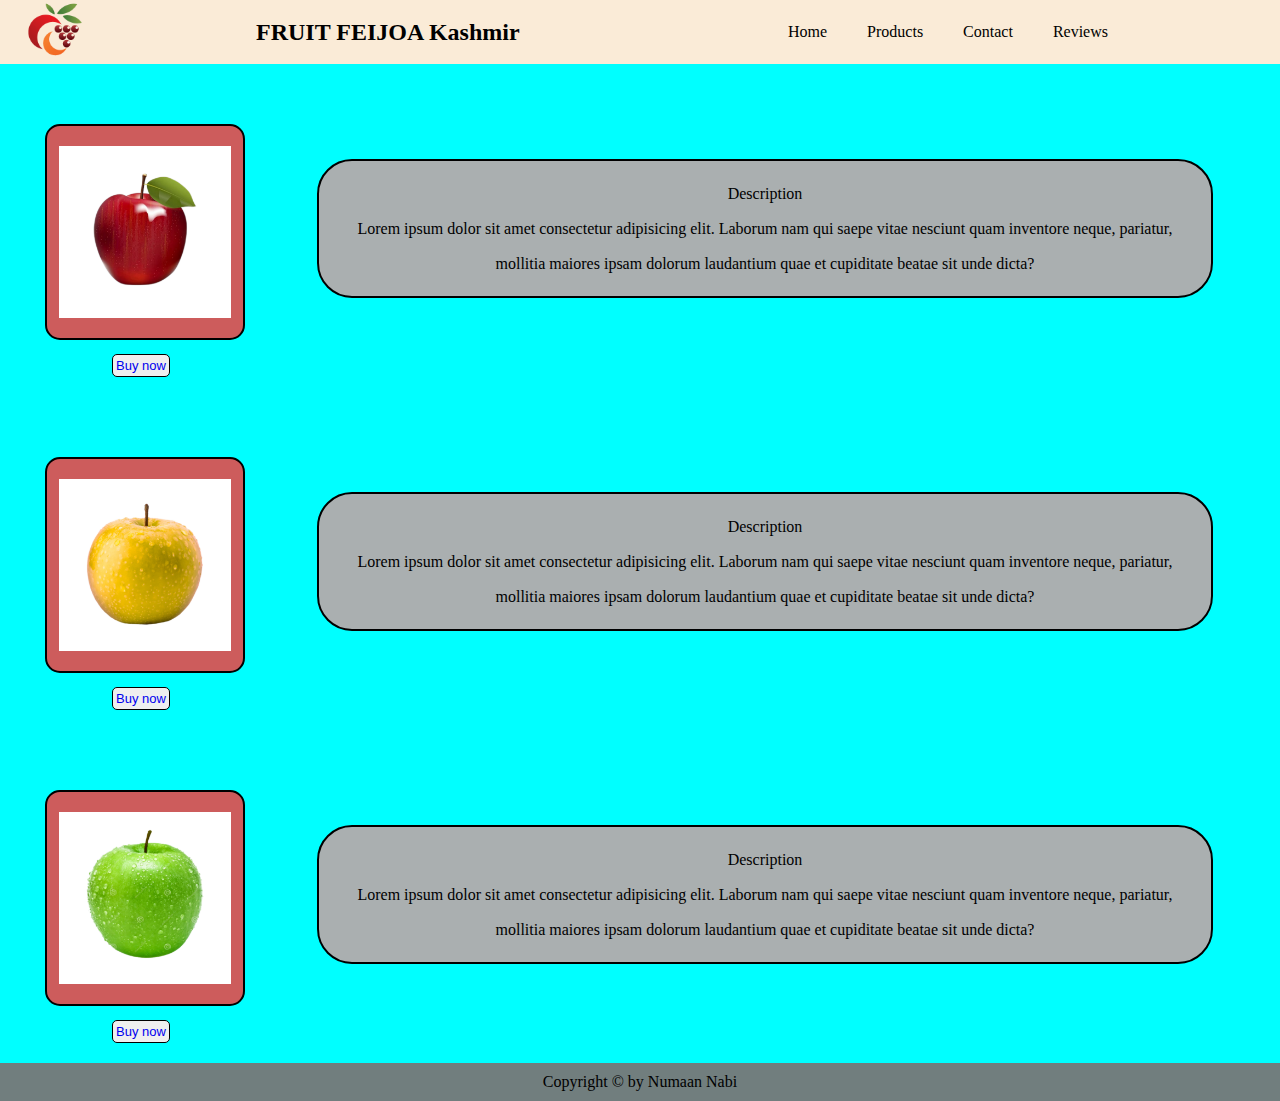
<file: webpage2.html>
<!DOCTYPE html>
<html lang="en">
<head>
    <meta charset="UTF-8">
    <meta http-equiv="X-UA-Compatible" content="IE=edge">
    <meta name="viewport" content="width=device-width, initial-scale=1.0">
    <link rel="stylesheet" href="/style.css">
    <link rel="stylesheet" href="/style2.css">
    <title>Webpage2</title>
</head>
<body>
    <header class="sticky">
        <div class="nav-bar">
            <div class="backgroundimg">
                <img src="/images/background.png" class="logo" alt="logo"/>
            </div>

            <div class="com-name">
                <h2 class="comp-name">FRUIT FEIJOA Kashmir</h2>
            </div>

            <div class="com-links">
                <ul class="comp-links">
                    <li class="links"><a href="/index.html">Home</a> </li>
                    <li class="links"><a href="/#products">Products</a></li>
                    <li class="links"><a href="/#contact">Contact</a></li>
                    <li class="links"><a href="/#review">Reviews</a></li>
                </ul>
            </div>
        </div>
    </header>

    <section class="background2">
        <div class="main">
        <div class="product-img">
            <img src="/images/img-a.jpg" alt="image" />
            <button class="btn"><a href="/#order">Buy now</a> </button>
        </div>

        <div class="prod">

      <p class="des">Description<br>Lorem ipsum dolor sit amet consectetur adipisicing elit. Laborum nam qui saepe vitae nesciunt quam inventore neque, pariatur, mollitia maiores ipsam dolorum laudantium quae et cupiditate beatae sit unde dicta?</p></div>

    </div>

    <div class="main">
        <div class="product-img">
            <img src="/images/img-b.jpg" alt="image" />
            <button class="btn"><a href="/#order">Buy now</a> </button>
        </div>

        <div class="prod">

      <p class="des">Description<br>Lorem ipsum dolor sit amet consectetur adipisicing elit. Laborum nam qui saepe vitae nesciunt quam inventore neque, pariatur, mollitia maiores ipsam dolorum laudantium quae et cupiditate beatae sit unde dicta?</p></div>

    </div>

    <div class="main">
        <div class="product-img">
            <img src="/images/img-c.jpg" alt="image" />
            <button class="btn"><a href="/#order">Buy now</a> </button>
        </div>

        <div class="prod">

      <p class="des">Description<br>Lorem ipsum dolor sit amet consectetur adipisicing elit. Laborum nam qui saepe vitae nesciunt quam inventore neque, pariatur, mollitia maiores ipsam dolorum laudantium quae et cupiditate beatae sit unde dicta?</p></div>
    </div>
    </section>

    <footer>
        <p class="copy">Copyright © by Numaan Nabi</p>
    </footer>
</body>
</html>
</file>
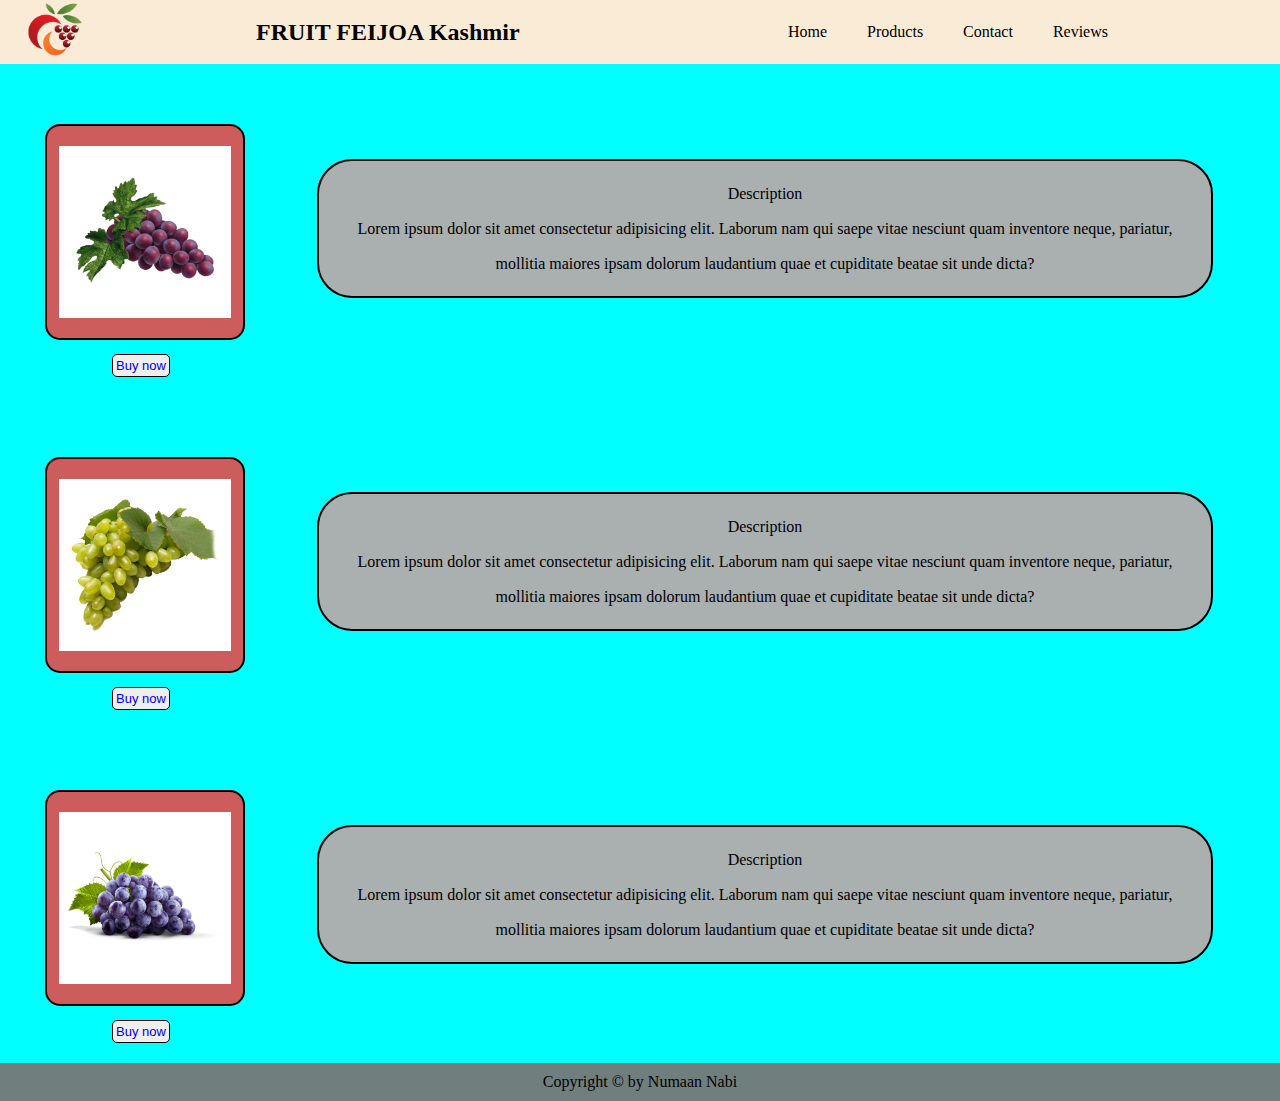
<file: webpage3.html>
<!DOCTYPE html>
<html lang="en">
<head>
    <meta charset="UTF-8">
    <meta http-equiv="X-UA-Compatible" content="IE=edge">
    <meta name="viewport" content="width=device-width, initial-scale=1.0">
    <link rel="stylesheet" href="/style.css">
    <link rel="stylesheet" href="/style2.css">
    <title>Webpage3</title>
</head>
<body>
    <header class="sticky">
        <div class="nav-bar">
            <div class="backgroundimg">
                <img src="/images/background.png" class="logo" alt="logo"/>
            </div>

            <div class="com-name">
                <h2 class="comp-name">FRUIT FEIJOA Kashmir</h2>
            </div>

            <div class="com-links">
                <ul class="comp-links">
                    <li class="links"><a href="/index.html">Home</a> </li>
                    <li class="links"><a href="/#products">Products</a></li>
                    <li class="links"><a href="/#contact">Contact</a></li>
                    <li class="links"><a href="/#review">Reviews</a></li>
                </ul>
            </div>
        </div>
    </header>

    <section class="background2">
        <div class="main">
        <div class="product-img">
            <img src="/images/img-d.jpg" alt="image" />
            <button class="btn"><a href="/#order">Buy now</a> </button>
        </div>

        <div class="prod">

      <p class="des">Description<br>Lorem ipsum dolor sit amet consectetur adipisicing elit. Laborum nam qui saepe vitae nesciunt quam inventore neque, pariatur, mollitia maiores ipsam dolorum laudantium quae et cupiditate beatae sit unde dicta?</p></div>

    </div>

    <div class="main">
        <div class="product-img">
            <img src="/images/img-e.jpg" alt="image" />
            <button class="btn"><a href="/#order">Buy now</a> </button>
        </div>

        <div class="prod">

      <p class="des">Description<br>Lorem ipsum dolor sit amet consectetur adipisicing elit. Laborum nam qui saepe vitae nesciunt quam inventore neque, pariatur, mollitia maiores ipsam dolorum laudantium quae et cupiditate beatae sit unde dicta?</p></div>

    </div>

    <div class="main">
        <div class="product-img">
            <img src="/images/img-f.jpg" alt="image" />
            <button class="btn"><a href="/#order">Buy now</a> </button>
        </div>

        <div class="prod">

      <p class="des">Description<br>Lorem ipsum dolor sit amet consectetur adipisicing elit. Laborum nam qui saepe vitae nesciunt quam inventore neque, pariatur, mollitia maiores ipsam dolorum laudantium quae et cupiditate beatae sit unde dicta?</p></div>
    </div>
    </section>

    <footer>
        <p class="copy">Copyright © by Numaan Nabi</p>
    </footer>
</body>
</html>
</file>
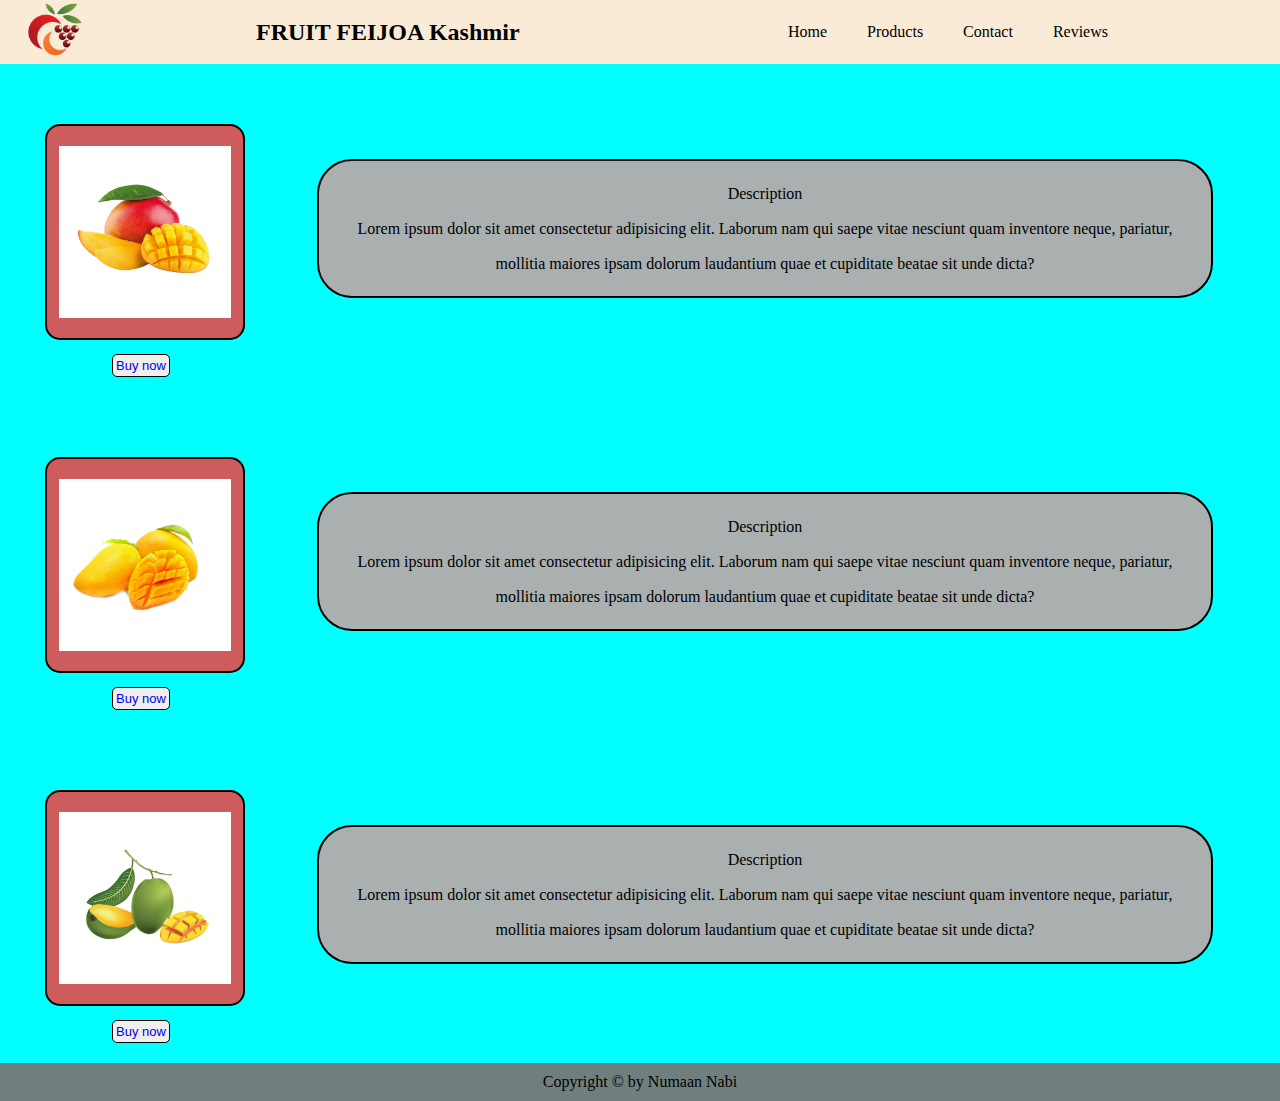
<file: webpage4.html>
<!DOCTYPE html>
<html lang="en">
<head>
    <meta charset="UTF-8">
    <meta http-equiv="X-UA-Compatible" content="IE=edge">
    <meta name="viewport" content="width=device-width, initial-scale=1.0">
    <link rel="stylesheet" href="/style.css">
    <link rel="stylesheet" href="/style2.css">
    <title>Webpage4</title>
</head>
<body>
    <header class="sticky">
        <div class="nav-bar">
            <div class="backgroundimg">
                <img src="/images/background.png" class="logo" alt="logo"/>
            </div>

            <div class="com-name">
                <h2 class="comp-name">FRUIT FEIJOA Kashmir</h2>
            </div>

            <div class="com-links">
                <ul class="comp-links">
                    <li class="links"><a href="/index.html">Home</a> </li>
                    <li class="links"><a href="/#products">Products</a></li>
                    <li class="links"><a href="/#contact">Contact</a></li>
                    <li class="links"><a href="/#review">Reviews</a></li>
                </ul>
            </div>
        </div>
    </header>

    <section class="background2">
        <div class="main">
        <div class="product-img">
            <img src="/images/img-h.jpg" alt="image" />
            <button class="btn"><a href="/#order">Buy now</a> </button>
        </div>

        <div class="prod">

      <p class="des">Description<br>Lorem ipsum dolor sit amet consectetur adipisicing elit. Laborum nam qui saepe vitae nesciunt quam inventore neque, pariatur, mollitia maiores ipsam dolorum laudantium quae et cupiditate beatae sit unde dicta?</p></div>

    </div>

    <div class="main">
        <div class="product-img">
            <img src="/images/img-i.jpg" alt="image" />
            <button class="btn"><a href="/#order">Buy now</a> </button>
        </div>

        <div class="prod">

      <p class="des">Description<br>Lorem ipsum dolor sit amet consectetur adipisicing elit. Laborum nam qui saepe vitae nesciunt quam inventore neque, pariatur, mollitia maiores ipsam dolorum laudantium quae et cupiditate beatae sit unde dicta?</p></div>

    </div>

    <div class="main">
        <div class="product-img">
            <img src="/images/img-j.jpg" alt="image" />
            <button class="btn"><a href="/#order">Buy now</a> </button>
        </div>

        <div class="prod">

      <p class="des">Description<br>Lorem ipsum dolor sit amet consectetur adipisicing elit. Laborum nam qui saepe vitae nesciunt quam inventore neque, pariatur, mollitia maiores ipsam dolorum laudantium quae et cupiditate beatae sit unde dicta?</p></div>
    </div>
    </section>

    <footer>
        <p class="copy">Copyright © by Numaan Nabi</p>
    </footer>
</body>
</html>
</file>
<file: style.css>
* {
    margin:0px;
    padding: 0px;
    box-sizing: border-box;
}

.sticky {
    display: flex;
    position: sticky;
    top: 0;
    cursor: pointer;
}

.nav-bar {
    width: 100%;
    display: flex;
    background-color: antiquewhite;
}

.backgroundimg {
    width: 20%;
}

.backgroundimg img {
    width: 60px;
    margin-left: 25px;
}

.com-name {
    width: 40%;
    display: flex;
    align-items: center;
}

.com-name, comp-name {
    font-family: cursive;
}

.com-links {
    display: flex;
    justify-content: center;
    align-items: center; 
}

.comp-links {
    display: flex;
}
.links {
    padding: 0px 20px 0px 20px;
}

.comp-links li {
    list-style: none;
}

.comp-links li a {
    text-decoration: none;
    color: black;
}

.comp-links li a:hover {
  color: rgb(23, 147, 255);
}

.background {
    
    background: rgba(0, 0, 0, 0.7) url("/images/back2.jpg");
    background-size: cover;
    height: 100vh;
   
}

.mainbox {
    display: flex;
    width: 100%;
    justify-content: center;
    align-items: center;
    padding: 100px 100px 50px 100px;
}

.intro {
width: 70%;
padding-right: 40px;
}

.wel {
    font-family: math;
    color: brown;
}

.video {
    width: 30%;
}

.vid {
    width: 300px;
    border: 2px solid black;
    border-radius: 15px;
}

.para {
    padding-top: 15px;
}

.btn {
    padding: 3px 3px 3px 3px;
    border: 1px solid black;
    border-radius: 5px;
    font-size: 13px;
    margin-top: 10px;
}

.btn a {
    text-decoration: none;
}

.tabledetails {
    width: 55%;
    text-align: center;
    margin-left: 96px;
}

.caption {
    font-family: cursive;
}

.pro {
    text-align: center;
    font-family: sans-serif;
    padding: 20px;
    font-size: x-large;
    background: cadetblue;
}

.show-products {
    display: flex;
    background-color: aqua;
    padding-bottom: 20px;
}

.pro-images {
    width: 200px;
    border: 5px solid red;
    border-radius: 30px;
}

.img1 {
    width: 33%;
    padding: 20px 0px 0px 90px;
}

.pr {
    padding-left: 55px;
}

.op {
    margin-left: 70px;
    margin-top: 8px;
    border: 2px solid red;
    border-radius: 10px;
    padding: 2px 10px 2px 10px;
}

.img1 a {
 text-decoration: none;
 color:rgb(0, 0, 0);
}

.m-about {
    padding: 30px 100px 30px 100px;
    font-size: 16px;
    font-family: cursive;
    color: brown;
    background: antiquewhite;
}

.customer {
    text-align: center;
    font-size: 18px;
    background: rgb(47, 195, 177);
    padding: 10px 10px;
   }
   .cus1 {

    border: 2px solid black;
    border-radius: 10px;
    padding: 10px 10px;
    width: 25%;
    margin: 50px;
    background: white;
}
.cus2 {
    border: 2px solid black;
    border-radius: 10px;
    padding: 10px 10px;
    width: 25%;
    margin: 50px;
    background: white;
}

.cus3 {
    border: 2px solid black;
    border-radius: 10px;
    padding: 10px 10px;
    width: 25%;
    margin: 50px;
    background: white;
   }
   .cus {
    background: #7d7d7d;
    width: 100%;
    display: flex;
   }

   .e-part {
    display: flex;
    justify-content: left;
    align-items: center;
    background: cadetblue;
    padding-bottom: 20px;
   }

   .p-order {
    width: 25%;
    border: 2px solid black;
    border-radius: 30px;
    padding-left: 21px;
    margin-top: 30px;
    padding-bottom: 20px;
    margin-left: 130px;
    
}

.or {
    padding: 20px 0px 20px 10px;
}

.contactus {
    width: 25%;
    margin-left: 370px;
    margin-top: 30px;
    line-height: 30px;
    border: 2px solid black;
    padding: 20px 0px 20px 15px;
    border-radius: 30px;
   }

   .copy {
    text-align: center;
    padding-top: 10px;
    padding-bottom: 10px;
    background-color:#717e7e;
   }

   @media only screen and (max-width:900px){

    .nav-bar {
        display: flex;
        flex-direction: column;
    }

    .backgroundimg {
        display: none;
    }

    .com-name {
        width: 100%;
        justify-content: center;
        align-items: center;
        padding-bottom: 8px;
    }

    .comp-name {
        display: flex;
        justify-content: center;
        align-items: center;
    }

    .comp-links {
        width: 100px;
        display: flex;
        justify-content: center;
        align-items: center;
    }

    .mainbox {
    flex-direction: column;
    justify-content: center;
    align-items: center;
    padding-top: 50px;
    }

    .intro {
        width: 100%;
    }

    .video {
        width: 100%;
        display: flex;
        justify-content: center;
        align-items: center;
        padding-top: 15px;
    }

    .table {
        width: 100%;
        display: flex;
        justify-content: center;
        align-items: center;
    }

    .tabledetails {
        margin: 0px;
    }

    .show-products {
        justify-content: center;
        align-items: center;
        width: 100%;
    }

    .img1 {
        padding: 30px;
    }

    .e-part {
        flex-direction: column;
    }
    
    .p-order {
        width: 100%;
        margin: 0px;
        margin-top: 10px;
    }

    .contactus {
        width: 100%;
        margin: 0px;
        margin-top: 4px;
    }
    }


    @media only screen and (max-width:705px) {

    .mainbox {
        padding: 20px 15px 15px 15px;
        }

    .show-products {
        flex-direction: column;
        }

    .cus {
        flex-direction: column;
        justify-content: center;
        align-items: center;
        }

    .cus1 {
        width: 100%;
        margin: 15px;
        }

    .cus2 {
        width: 100%;
        margin: 15px; 
        }

    .cus3 {
        width: 100%;
        margin: 15px; 
        }

    .img1 {
        padding: 0px;
        padding-top: 15px;
        width: 100%;
        text-align: center;
        }
        
        .pr {
            padding: 0px;
        }

        .m-about {
            width: 100%;
            padding: 12px;
        }

        .op {
            margin: 0px;
            margin-top: 10px;
        }
    }

    @media screen and (max-width:330px) and (min-width:450px) {
        .background {
            height:115vh;
        }
    }
</file>
<file: style2.css>
* {
    margin:0px;
    padding: 0px;
    box-sizing: border-box;
}

.background2 {
    background-color: aqua;
}

.product-img {
   width: 15%;
   height: auto;
   text-align: center;
   margin-top: 60px;
   margin-left: 45px;
}

.product-img img{
    width: 200px;
    height: auto;
    border: 2px solid black;
    padding: 20px 12px 20px 12px;
    background: indianred;
    border-radius: 15px;
}

.main {
    display: flex;
    padding-bottom: 20px;
}
.prod {
    display: flex;
    justify-content: center;
    align-items: center;
    width: 70%;
    text-align: center;
    margin-left: 80px;
    line-height: 35px;
    margin-top: 15px;
}
.des {
    display: flex;
    justify-content: center;
    align-items: center;
    border: 2px solid black;
    padding: 15px;
    border-radius: 35px;
    background-color: #aaafb0;
}

@media only screen and (max-width:850px) {
    .main {
        display: flex;
        flex-direction: column;
        justify-content: center;
        align-items: center;
    }

    .product-img {
        display: flex;
        flex-direction: column;
        width: 100%;
        margin: 0px;
        margin-top: 35px;
        justify-content: center;
        align-items: center;
    }

    .prod {
        margin: 0px;
        margin-top: 10px;
    }
}
</file>
